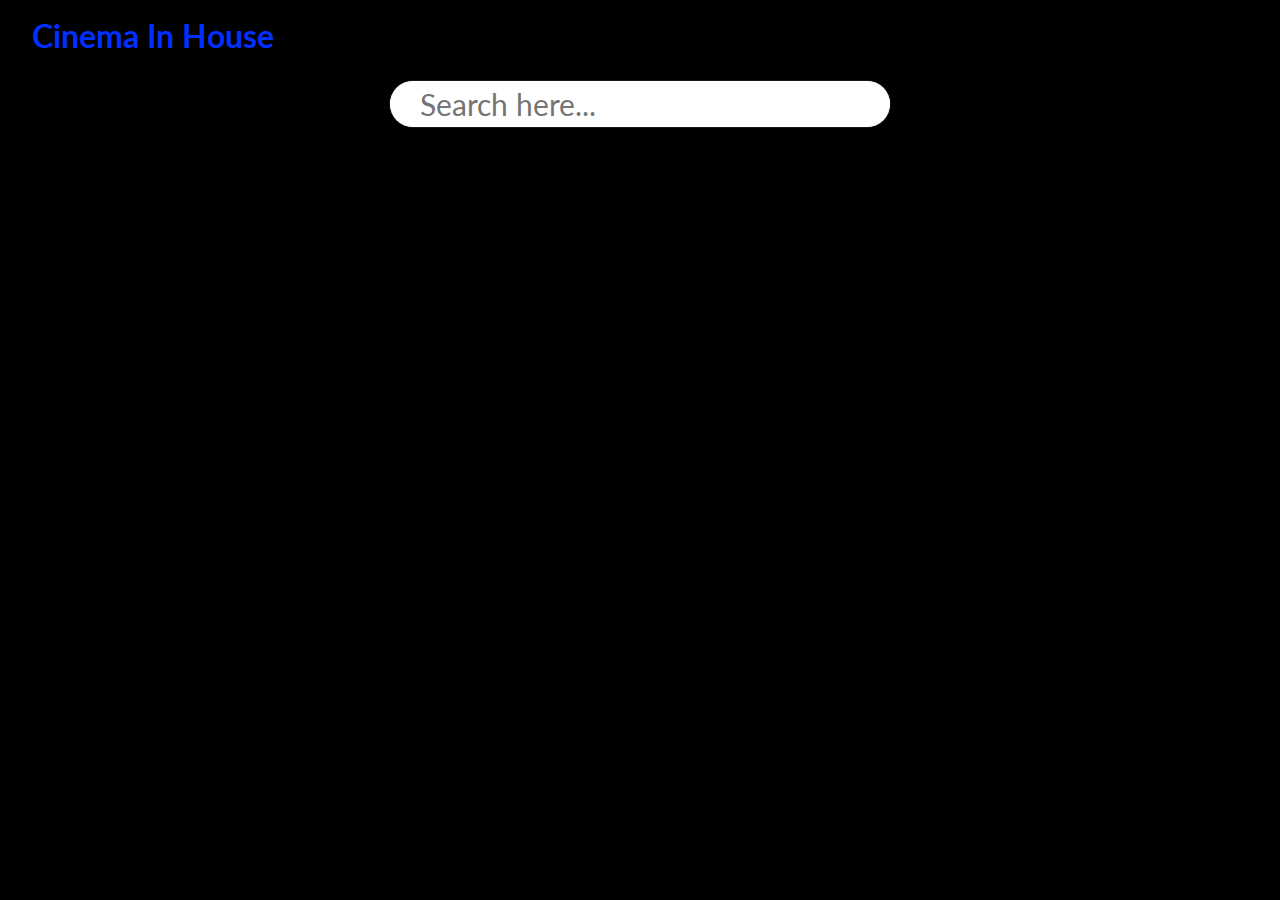
<file: 4th assignment/index.html>
<!DOCTYPE html>
<html lang="en">

<head>
    <meta charset="UTF-8">
    <meta http-equiv="X-UA-Compatible" content="IE=edge">
    <meta name="viewport" content="width=device-width, initial-scale=1.0">
    <title>Document</title>
    <link rel="stylesheet" href="css/custom.css">
</head>

<body>
    <div class="main">
        <h1 class="heading">Cinema In House</h1>
        <div class="row" style="justify-content: center;">
          
            <input type="search" id="search" autofocus autocomplete="off" placeholder="Search here..." />
        </div>
        <div class="row" id="movie-box">

        </div>
    </div>
    <script src="js/app.js"></script>
</body>

</html>
</file>
<file: 4th assignment/css/custom.css>
@import url('https://fonts.googleapis.com/css2?family=Lato:ital,wght@0,300;1,300&display=swap');
* {
    padding: 0;
    margin: 0;
    font-family: 'Lato', sans-serif;
    box-sizing: border-box;
}

.main {
    width: 100%;
    min-height: 100vh;
    background-color: black;
}
.heading{
    color: rgb(0, 47, 255);
    justify-content: center;
    align-items: center;
    padding: 1rem 2rem;
}

.row {
    display: flex;
    flex-wrap: wrap;
    justify-content: space-between;
}

.box {
    padding: 10px;
    width: 25%;
    flex-basis: 25%;
    height: 400px;
    border-radius: 5px;
    overflow: hidden;
    border-radius: 5px;
    position: relative;
}

.box img {
    width: 100%;
    height: 100%;
    box-shadow: 0 4px 5px rgb(0 0 0 / 20%);
}

.box .overlay {
    width: 100%;
    max-height: 100%;
    min-height: auto;
    position: absolute;
    bottom: -100%;
    font-weight: bold;
    padding: 20px;
    border-radius: 10px 10px 0px 0px;
    left: 0;
    transition: 0.5s;
    background-color: white;
}

.box span {
    color: orange;
    display: inline-block;
    font-weight: bold;
    font-size: 25px;
}

.title {
    width: 100%;
    display: flex;
    justify-content: space-between;
}

.box:hover .overlay {
    bottom: 0%;
}

.overlay h2 {
    margin-bottom: 10px;
}

#search {
    width: 500px;
    padding: 5px 30px;
    background-color: rgba(52, 73, 94, 0.7);
    outline: none;
    border: none;
    box-shadow: 0px 0px 1px white;
    color: White;
    margin-top: 10px;
    font-size: 30px;
    border-radius: 25px;
    transition: 1s;
    margin-bottom: 15px;
}

#search:focus {
    background-color: white;
    color: black;
}
</file>
